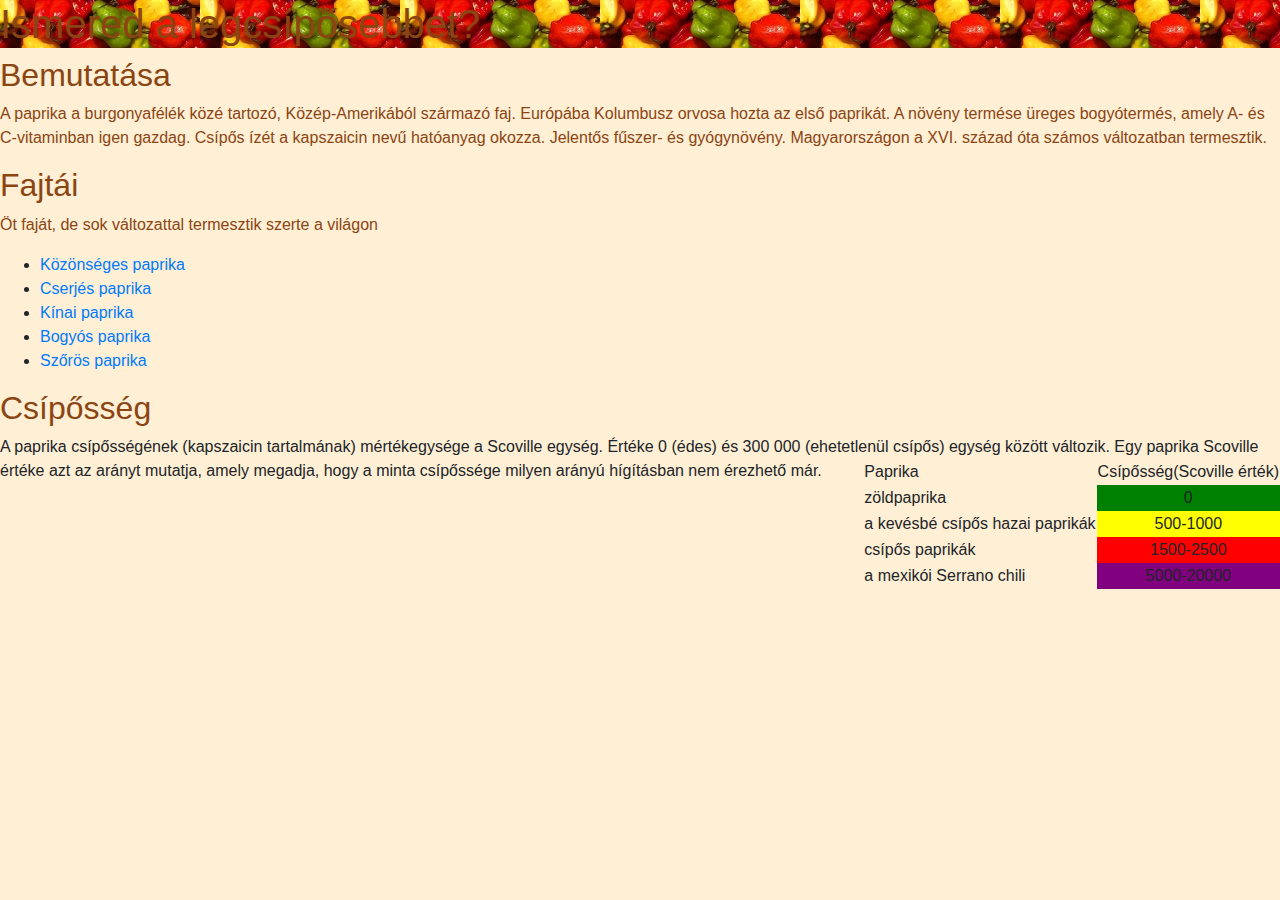
<file: index.html>
<!DOCTYPE html>
<html lang="en">
<head>
    <meta charset="UTF-8">
    <meta http-equiv="X-UA-Compatible" content="IE=edge">
    <meta name="viewport" content="width=device-width, initial-scale=1.0">
    <link rel="stylesheet" href="bootstrap.css">
    <link rel="stylesheet" href="style.css">
    <title>Paprika</title>
</head>
<body>
   <h1 style="color: saddelbrown;"> Ismered a legcsípősebbet?</h1>
    <h2> Bemutatása</h2>
    <p>A paprika a burgonyafélék közé tartozó, Közép-Amerikából származó faj. Európába Kolumbusz orvosa hozta az első paprikát. A növény termése üreges bogyótermés, amely A- és C-vitaminban igen gazdag. Csípős ízét a kapszaicin nevű hatóanyag okozza. Jelentős fűszer- és gyógynövény. Magyarországon a XVI. század óta számos változatban termesztik.</p>
    <h2>Fajtái</h2>
    <p>Öt faját, de sok változattal termesztik szerte a világon
    <ul>
        <li><a href="./MicrosoftTeams-image (1).png">Közönséges paprika</a></li>
        <li><a href="https://hu.wikipedia.org/wiki/Cserj%C3%A9s_paprika" target="_blank">Cserjés paprika</a></li>
        <li><a href="https://hu.wikipedia.org/wiki/K%C3%ADnai_paprika">Kínai paprika</a></li>
        <li><a href="https://hu.wikipedia.org/wiki/Bogy%C3%B3s_paprika">Bogyós paprika</a></li>
        <li><a href="https://hu.wikipedia.org/wiki/Sz%C5%91r%C3%B6s_paprika">Szőrös paprika</a></li>
        </ul>
        </p>
    <h2>Csípősség</h2>
    A paprika csípősségének (kapszaicin tartalmának) mértékegysége a Scoville egység. Értéke 0 (édes) és 300 000 (ehetetlenül csípős) egység között változik. Egy paprika Scoville értéke azt az arányt mutatja, amely megadja, hogy a minta csípőssége milyen arányú hígításban nem érezhető már.
    <table>
        <tr>   
            <td>Paprika</td> 
            <td>Csípősség(Scoville érték)</td> 
        </tr>  
        <tr>
            <td>zöldpaprika</td>
            <td class="zöld">0</td>
        </tr>
        <tr>
            <td>a kevésbé csípős hazai paprikák</td>
            <td class="sarga">500-1000</td>
        </tr> 
        <tr>
            <td>csípős paprikák</td>
            <td class="piros">1500-2500</td>
        </tr>
        <tr>
            <td>a mexikói Serrano chili</td>
            <td class="lila">5000-20000</td>
        </tr>  
     </table>
</body>
</html>
</file>
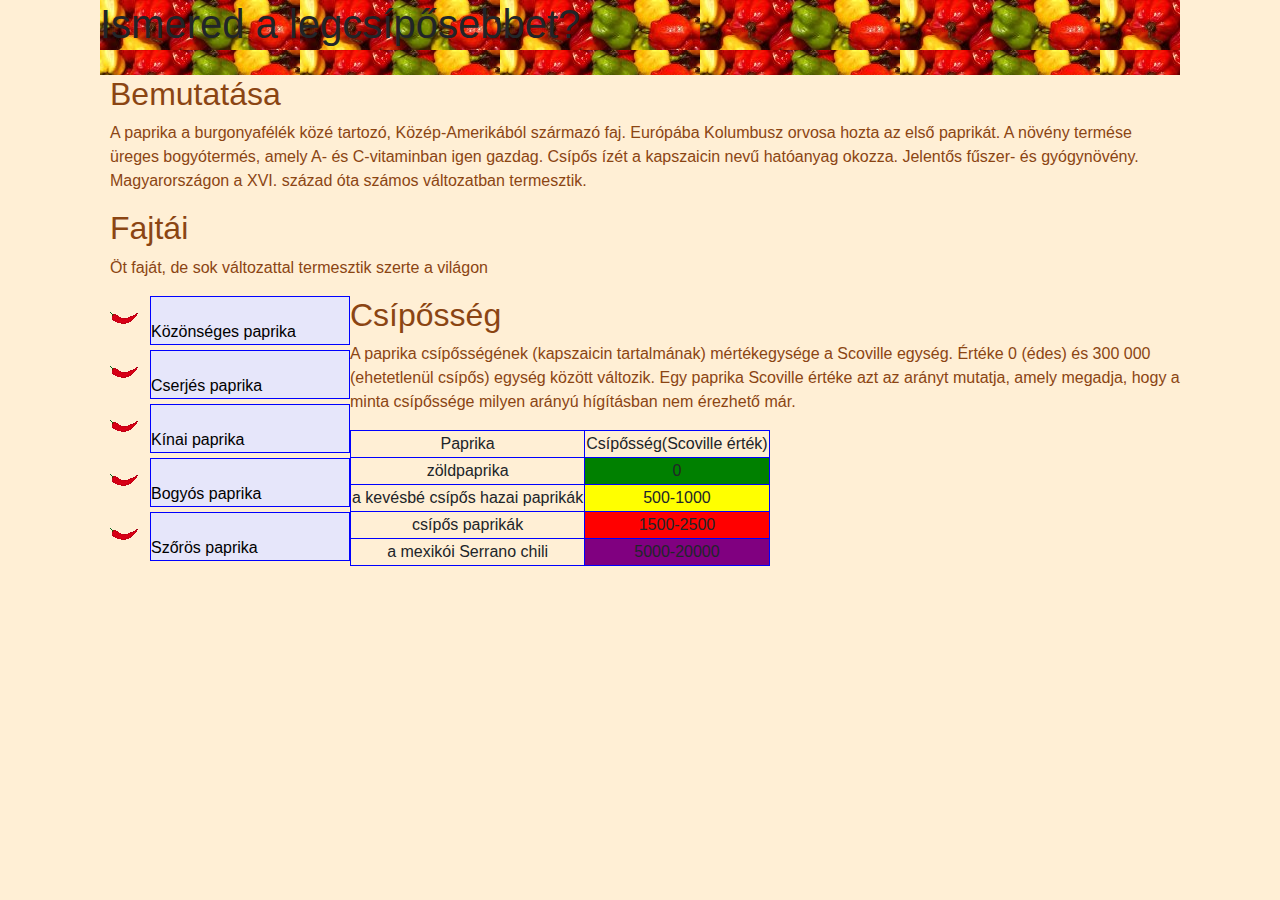
<file: paprika/index.html>
<!DOCTYPE html>
<html lang="en">
<head>
    <meta charset="UTF-8">
    <meta http-equiv="X-UA-Compatible" content="IE=edge">
    <meta name="viewport" content="width=device-width, initial-scale=1.0">
    <link rel="stylesheet" href="bootstrap.css">
    <link rel="stylesheet" href="style.css">
    <title>Paprika</title>
</head>
<body>
  <div class="fokeret" class="col-sm-6">
    <div class="fejlec" class="col-sm-6"><h1 style="color: saddelbrown;"> Ismered a legcsípősebbet?</h1></div>
        <div class="tartalom"><h2>Bemutatása</h2>
        <p>A paprika a burgonyafélék közé tartozó, Közép-Amerikából származó faj. Európába Kolumbusz orvosa hozta az első paprikát. A növény termése üreges bogyótermés, amely A- és C-vitaminban igen gazdag. Csípős ízét a kapszaicin nevű hatóanyag okozza. Jelentős fűszer- és gyógynövény. Magyarországon a XVI. század óta számos változatban termesztik.</p>
        <h2>Fajtái</h2>
        <p>Öt faját, de sok változattal termesztik szerte a világon
            <div class="menu"><ul>
            
                <li style="list-style: url(./MicrosoftTeams-image.png);"><a href="./MicrosoftTeams-image (1).png">Közönséges paprika</a></li>
                <li style="list-style: url(./MicrosoftTeams-image.png);"><a href="https://hu.wikipedia.org/wiki/Cserj%C3%A9s_paprika">Cserjés paprika</a></li>
                <li style="list-style: url(./MicrosoftTeams-image.png);"><a href="https://hu.wikipedia.org/wiki/K%C3%ADnai_paprika">Kínai paprika</a></li>
                <li style="list-style: url(./MicrosoftTeams-image.png);"><a href="https://hu.wikipedia.org/wiki/Bogy%C3%B3s_paprika">Bogyós paprika</a></li>
                <li style="list-style: url(./MicrosoftTeams-image.png);"><a href="https://hu.wikipedia.org/wiki/Sz%C5%91r%C3%B6s_paprika">Szőrös paprika</a></li>
            
            </div></ul>
            </p>
        <h2>Csípősség</h2>
            <p>A paprika csípősségének (kapszaicin tartalmának) mértékegysége a Scoville egység. Értéke 0 (édes) és 300 000 (ehetetlenül csípős) egység között változik. Egy paprika Scoville értéke azt az arányt mutatja, amely megadja, hogy a minta csípőssége milyen arányú hígításban nem érezhető már.</p>
        <table class="kozepre">
            <tr>   
                <td>Paprika</td> 
                <td>Csípősség(Scoville érték)</td> 
            </tr>  
            <tr>
                <td>zöldpaprika</td>
                <td class="zöld">0</td>
            </tr>
            <tr>
                <td>a kevésbé csípős hazai paprikák</td>
                <td class="sarga">500-1000</td>
            </tr> 
            <tr>
                <td>csípős paprikák</td>
                <td class="piros">1500-2500</td>
            </tr>
            <tr>
                <td>a mexikói Serrano chili</td>
                <td class="lila">5000-20000</td>
            </tr>  
        </table>
        </div>
    </div>
</body>
</html>
</file>
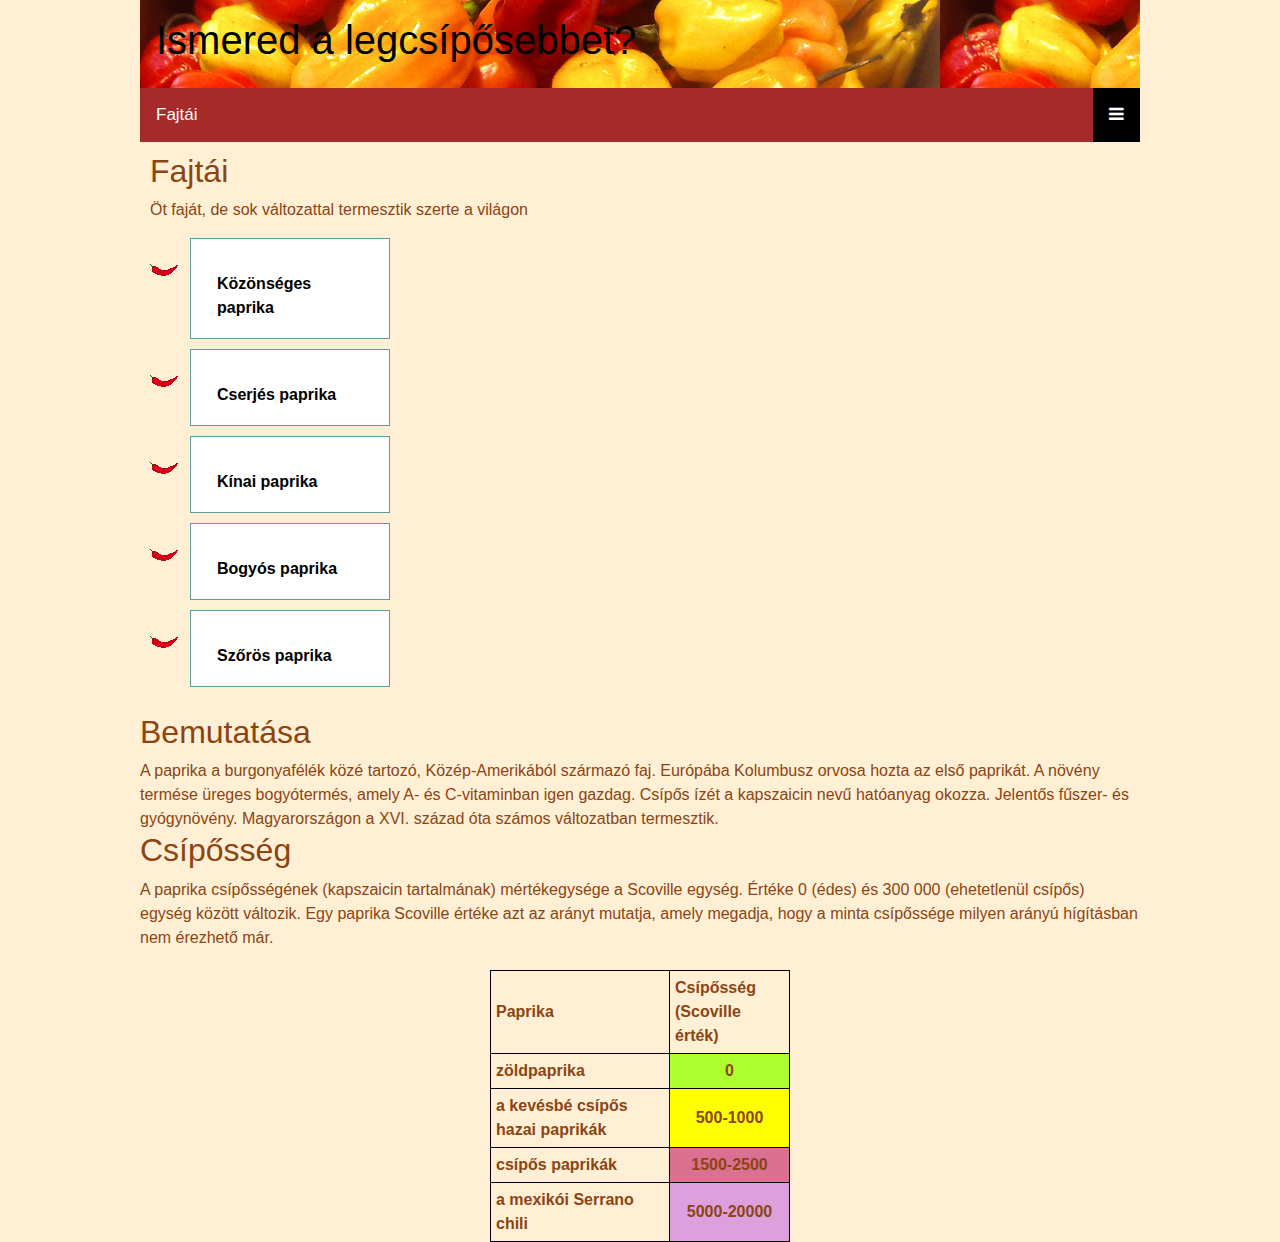
<file: paprikahamburger/index.html>
<!DOCTYPE html>
<html lang="en">
<head>
    <meta charset="UTF-8">
    <meta http-equiv="X-UA-Compatible" content="IE=edge">
    <meta name="viewport" content="width=device-width, initial-scale=1.0">
    <link rel="stylesheet" href="./css/bootstrap.css">
    <link rel="stylesheet" href="./css/style.css">
    <link rel="stylesheet" href="https://cdnjs.cloudflare.com/ajax/libs/font-awesome/4.7.0/css/font-awesome.min.css">
    <title>Paprika</title>
  </head>
<body>
    <div id="fejlec">
        <h1 style="color: black;">Ismered a legcsípősebbet?</h1>
    </div>
    <div class="topnav" id="topnav">
        <a href="#home" class="active">Fajtái</a>
        <div id="myLinks">
          <a href="./képek/sok.png" class="nav-link">Közönséges paprika</a>
          <a href="https://hu.wikipedia.org/wiki/Cserj%C3%A9s_paprika" class="nav-link">Cserjés paprika</a>
          <a href="https://hu.wikipedia.org/wiki/K%C3%ADnai_paprika" class="nav-link">Kínai paprika</a>
          <a href="https://hu.wikipedia.org/wiki/Bogy%C3%B3s_paprika" class="nav-link">Bogyós paprika</a>
          <a href="https://hu.wikipedia.org/wiki/Sz%C5%91r%C3%B6s_paprika" class="nav-link">Szőrös paprika</a>
        </div>
        <a href="javascript:void(0);" class="icon" onclick="myFunction()">
          <i class="fa fa-bars"></i>
        </a>
    </div>
<div class="">
    <div id="fokeret">        
        <div id="menu">
            <h2>Fajtái</h2>
            <p>Öt faját, de sok változattal termesztik szerte a világon</p>                                       
                    <ul>
                        <li><a href="./képek/sok.png" class="nav-link">Közönséges paprika</a></li>
                        <li><a href="https://hu.wikipedia.org/wiki/Cserj%C3%A9s_paprika" class="nav-link">Cserjés paprika</a></li>
                        <li><a href="https://hu.wikipedia.org/wiki/K%C3%ADnai_paprika" class="nav-link">Kínai paprika</a></li>
                        <li><a href="https://hu.wikipedia.org/wiki/Bogy%C3%B3s_paprika" class="nav-link">Bogyós paprika</a></li>
                        <li><a href="https://hu.wikipedia.org/wiki/Sz%C5%91r%C3%B6s_paprika" class="nav-link">Szőrös paprika</a></li>
                    </ul>
</div>                                                
        </div>
        <div id="tartalom">
            <h2>Bemutatása</h2>
            A paprika a burgonyafélék közé tartozó, Közép-Amerikából származó faj. Európába Kolumbusz orvosa hozta az első paprikát. A növény termése üreges bogyótermés, amely A- és C-vitaminban igen gazdag. Csípős ízét a kapszaicin nevű hatóanyag okozza. Jelentős fűszer- és gyógynövény. Magyarországon a XVI. század óta számos változatban termesztik.
            <h2>Csípősség</h2>
            A paprika csípősségének (kapszaicin tartalmának) mértékegysége a Scoville egység. Értéke 0 (édes) és 300 000 (ehetetlenül csípős) egység között változik. Egy paprika Scoville értéke azt az arányt mutatja, amely megadja, hogy a minta csípőssége milyen arányú hígításban nem érezhető már.

            <table>
                <tr>
                    <th>Paprika</th>
                    <th>Csípősség (Scoville érték)</th>
                </tr>
                <tr>
                    <td>zöldpaprika</td>
                    <td>0</td>
                </tr>
                <tr>
                    <td>a kevésbé csípős hazai paprikák</td>
                    <td>500-1000</td>
                </tr>
                <tr>
                    <td>csípős paprikák</td>
                    <td>1500-2500</td>
                </tr>
                <tr>
                    <td>a mexikói Serrano chili</td>
                    <td>5000-20000</td>
                </tr>
            </table>
        </div>            
    </div>
    
      
      <script>
        function myFunction() {
          var x = document.getElementById("myLinks");
          if (x.style.display === "block") {
            x.style.display = "none";
          } else {
            x.style.display = "block";
          }
        }
        </script>
</body>
</html>
</file>
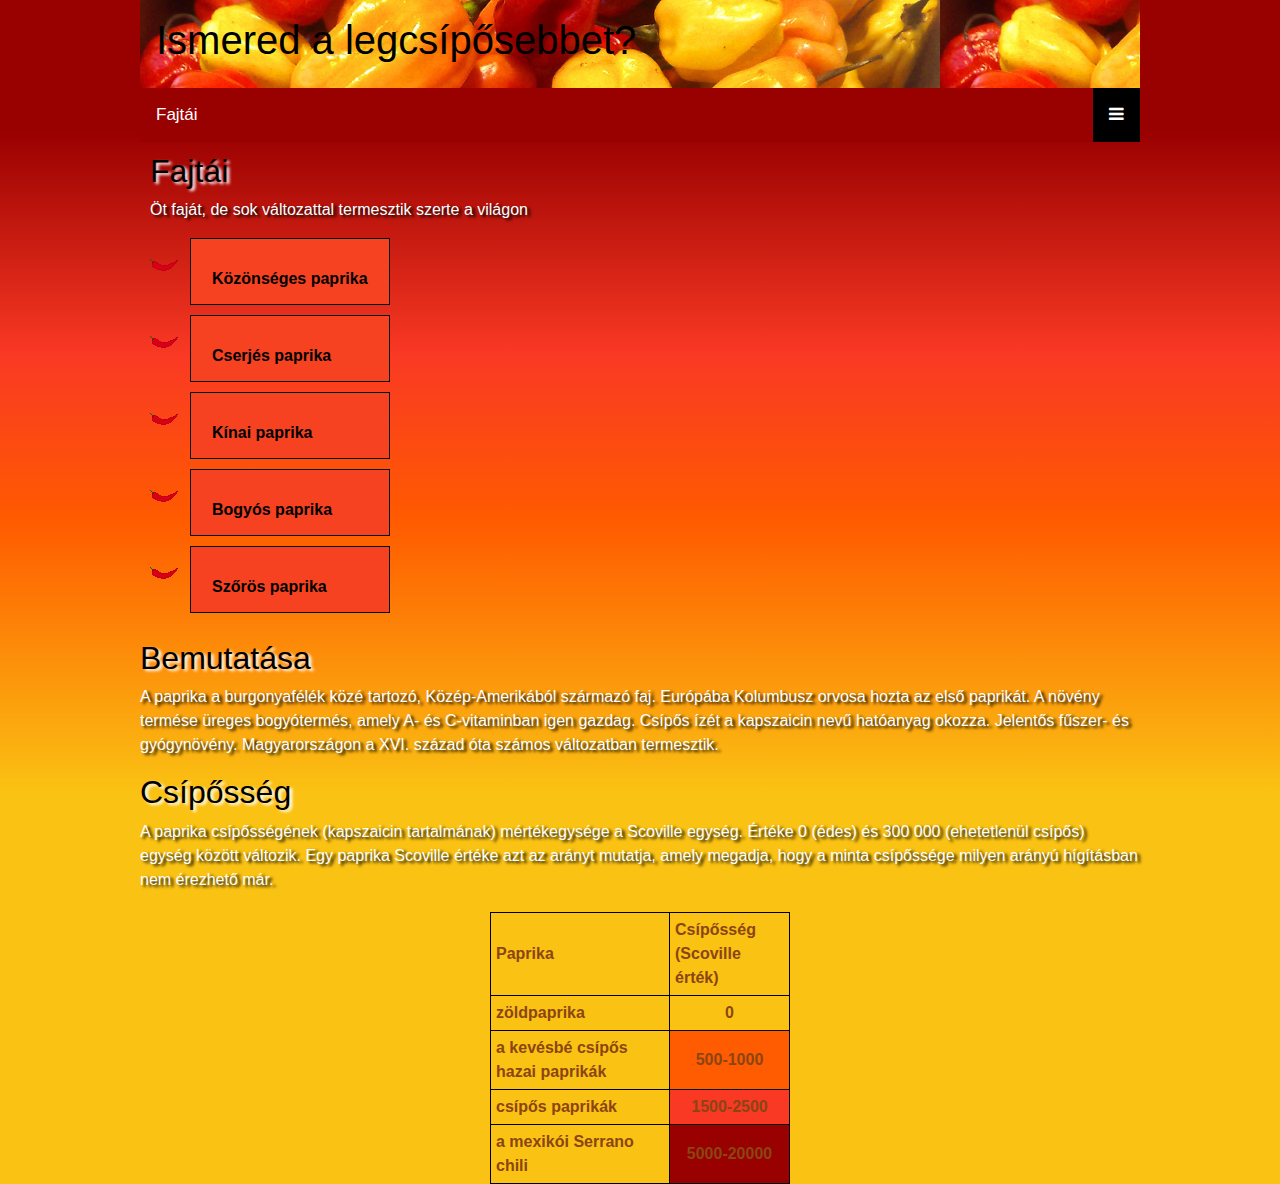
<file: szinek_paprika/index.html>
<!DOCTYPE html>
<html lang="en">
<head>
    <meta charset="UTF-8">
    <meta http-equiv="X-UA-Compatible" content="IE=edge">
    <meta name="viewport" content="width=device-width, initial-scale=1.0">
    <link rel="stylesheet" href="./css/bootstrap.css">    
    <link rel="stylesheet" href="https://cdnjs.cloudflare.com/ajax/libs/font-awesome/4.7.0/css/font-awesome.min.css">
    <link rel="stylesheet" href="./css/style.css">
   <title>Paprika</title>
  </head>
<body>
    <div id="fejlec">
        <h1 style="color: black;">Ismered a legcsípősebbet?</h1>
    </div>
    <div class="topnav" id="topnav">
        <a href="#home" class="active">Fajtái</a>
        <div id="myLinks">
          <a href="./képek/sok.png" class="nav-link">Közönséges paprika</a>
          <a href="https://hu.wikipedia.org/wiki/Cserj%C3%A9s_paprika" class="nav-link">Cserjés paprika</a>
          <a href="https://hu.wikipedia.org/wiki/K%C3%ADnai_paprika" class="nav-link">Kínai paprika</a>
          <a href="https://hu.wikipedia.org/wiki/Bogy%C3%B3s_paprika" class="nav-link">Bogyós paprika</a>
          <a href="https://hu.wikipedia.org/wiki/Sz%C5%91r%C3%B6s_paprika" class="nav-link">Szőrös paprika</a>
        </div>
        <a href="javascript:void(0);" class="icon" onclick="myFunction()">
          <i class="fa fa-bars"></i>
        </a>
    </div>
<div class="">
    <div id="fokeret">        
        <div id="menu">
            <h2>Fajtái</h2>
            <p>Öt faját, de sok változattal termesztik szerte a világon</p>                                       
                    <ul>
                        <li><a href="./képek/sok.png" class="nav-link">Közönséges paprika</a></li>
                        <li><a href="https://hu.wikipedia.org/wiki/Cserj%C3%A9s_paprika" class="nav-link">Cserjés paprika</a></li>
                        <li><a href="https://hu.wikipedia.org/wiki/K%C3%ADnai_paprika" class="nav-link">Kínai paprika</a></li>
                        <li><a href="https://hu.wikipedia.org/wiki/Bogy%C3%B3s_paprika" class="nav-link">Bogyós paprika</a></li>
                        <li><a href="https://hu.wikipedia.org/wiki/Sz%C5%91r%C3%B6s_paprika" class="nav-link">Szőrös paprika</a></li>
                    </ul>
</div>                                                
        </div>
        <div id="tartalom">
            <h2>Bemutatása</h2>
            <p>A paprika a burgonyafélék közé tartozó, Közép-Amerikából származó faj. Európába Kolumbusz orvosa hozta az első paprikát. A növény termése üreges bogyótermés, amely A- és C-vitaminban igen gazdag. Csípős ízét a kapszaicin nevű hatóanyag okozza. Jelentős fűszer- és gyógynövény. Magyarországon a XVI. század óta számos változatban termesztik.</p>
            <h2>Csípősség</h2>
            <p>A paprika csípősségének (kapszaicin tartalmának) mértékegysége a Scoville egység. Értéke 0 (édes) és 300 000 (ehetetlenül csípős) egység között változik. Egy paprika Scoville értéke azt az arányt mutatja, amely megadja, hogy a minta csípőssége milyen arányú hígításban nem érezhető már.</p>
          
            <table>
                <tr>
                    <th>Paprika</th>
                    <th>Csípősség (Scoville érték)</th>
                </tr>
                <tr>
                    <td>zöldpaprika</td>
                    <td>0</td>
                </tr>
                <tr>
                    <td>a kevésbé csípős hazai paprikák</td>
                    <td>500-1000</td>
                </tr>
                <tr>
                    <td>csípős paprikák</td>
                    <td>1500-2500</td>
                </tr>
                <tr>
                    <td>a mexikói Serrano chili</td>
                    <td>5000-20000</td>
                </tr>
            </table>
        </div>            
    </div>
    
      
      <script>
        function myFunction() {
          var x = document.getElementById("myLinks");
          if (x.style.display === "block") {
            x.style.display = "none";
          } else {
            x.style.display = "block";
          }
        }
        </script>
</body>
</html>
</file>
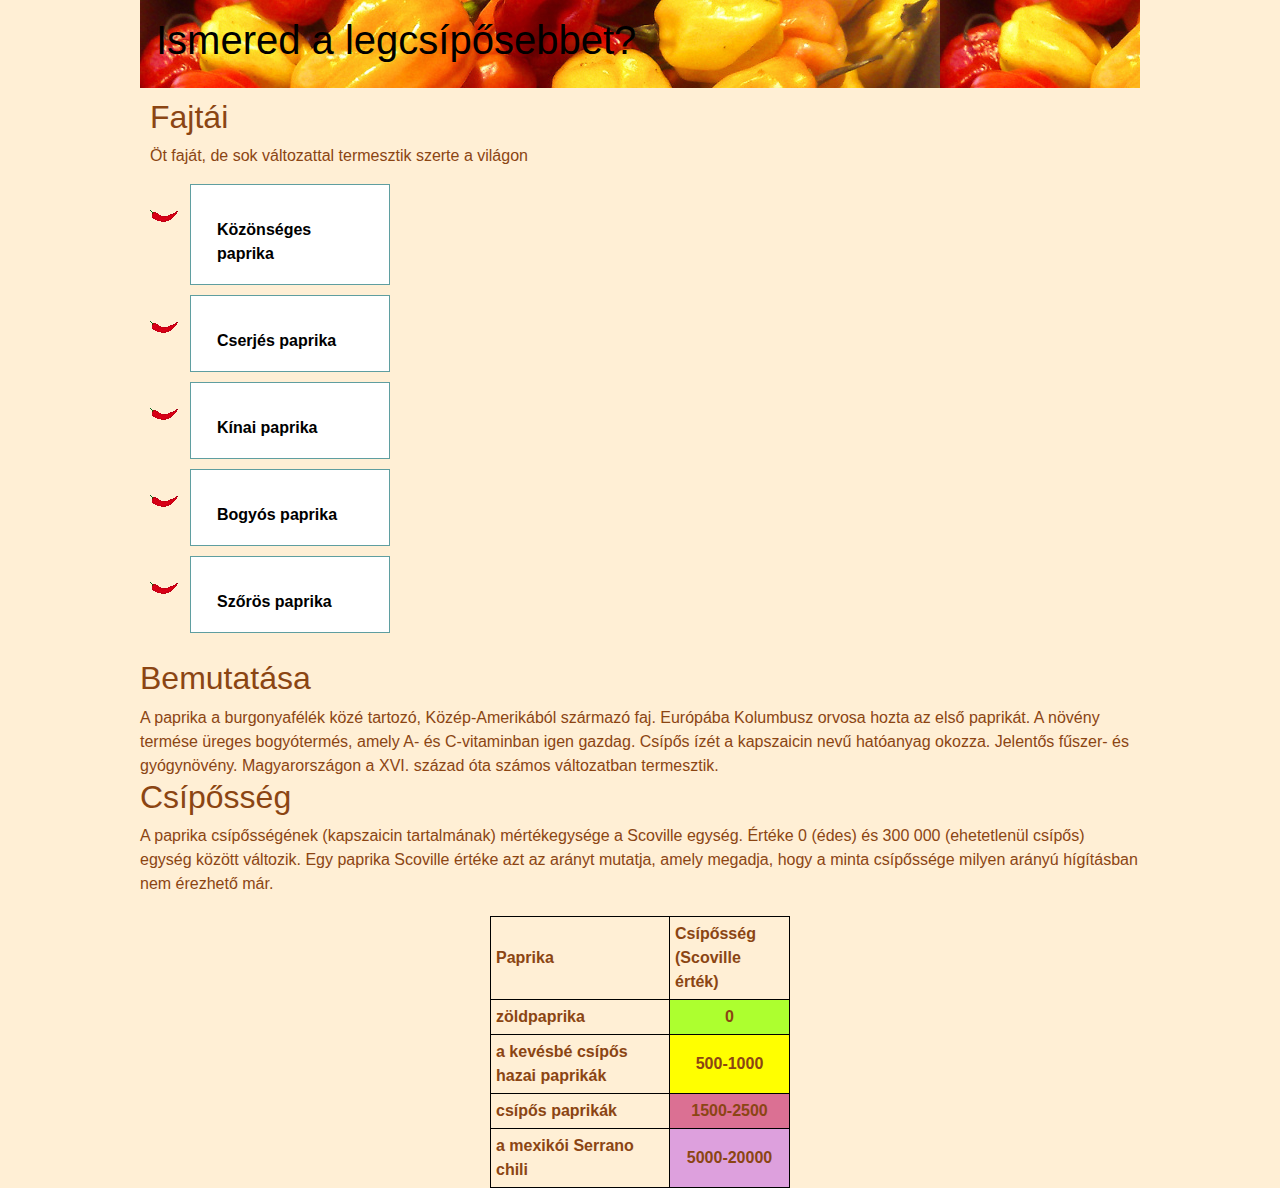
<file: paprika.1/paprika/index.html>
<!DOCTYPE html>
<html lang="en">
<head>
    <meta charset="UTF-8">
    <meta http-equiv="X-UA-Compatible" content="IE=edge">
    <meta name="viewport" content="width=device-width, initial-scale=1.0">
    <link rel="stylesheet" href="./css/bootstrap.css">
    <link rel="stylesheet" href="./css/style.css">
    <link rel="stylesheet" href="https://cdnjs.cloudflare.com/ajax/libs/font-awesome/4.7.0/css/font-awesome.min.css">
    <title>Paprika</title>
    <style>
    body {
        font-family: Arial, Helvetica, sans-serif;
      }
      
      .mobile-container {
        max-width: 480px;
        margin: auto;
        background-color: #555;
        height: 500px;
        color: white;
        border-radius: 10px;
      }
      
      .topnav {
        overflow: hidden;
        background-color: #333;
        position: relative;
      }
      
      .topnav #myLinks {
        display: none;
      }
      
      .topnav a {
        color: white;
        padding: 14px 16px;
        text-decoration: none;
        font-size: 17px;
        display: block;
      }
      
      .topnav a.icon {
        background: black;
        display: block;
        position: absolute;
        right: 0;
        top: 0;
      }
      
      .topnav a:hover {
        background-color: #ddd;
        color: black;
      }
      
      .active {
        background-color: brown;
        color: white;
      }
</style>
</head>
<body>
    <div id="fejlec">
        <h1 style="color: black;">Ismered a legcsípősebbet?</h1>
    </div>
    <div class="topnav">
        <a href="#home" class="active">Fajtái</a>
        <div id="myLinks">
          <a href="./képek/sok.png" class="nav-link">Közönséges paprika</a>
          <a href="https://hu.wikipedia.org/wiki/Cserj%C3%A9s_paprika" class="nav-link">Cserjés paprika</a>
          <a href="https://hu.wikipedia.org/wiki/K%C3%ADnai_paprika" class="nav-link">Kínai paprika</a>
          <a href="https://hu.wikipedia.org/wiki/Bogy%C3%B3s_paprika" class="nav-link">Bogyós paprika</a>
          <a href="https://hu.wikipedia.org/wiki/Sz%C5%91r%C3%B6s_paprika" class="nav-link">Szőrös paprika</a>
        </div>
        <a href="javascript:void(0);" class="icon" onclick="myFunction()">
          <i class="fa fa-bars"></i>
        </a>
      </div>
<div class="">
    <div id="fokeret">        
        <div id="menu">
            <h2>Fajtái</h2>
            <p>Öt faját, de sok változattal termesztik szerte a világon</p>                                       
                    <ul>
                        <li><a href="./képek/sok.png" class="nav-link">Közönséges paprika</a></li>
                        <li><a href="https://hu.wikipedia.org/wiki/Cserj%C3%A9s_paprika" class="nav-link">Cserjés paprika</a></li>
                        <li><a href="https://hu.wikipedia.org/wiki/K%C3%ADnai_paprika" class="nav-link">Kínai paprika</a></li>
                        <li><a href="https://hu.wikipedia.org/wiki/Bogy%C3%B3s_paprika" class="nav-link">Bogyós paprika</a></li>
                        <li><a href="https://hu.wikipedia.org/wiki/Sz%C5%91r%C3%B6s_paprika" class="nav-link">Szőrös paprika</a></li>
                    </ul>
</div>                                                
        </div>
        <div id="tartalom">
            <h2>Bemutatása</h2>
            A paprika a burgonyafélék közé tartozó, Közép-Amerikából származó faj. Európába Kolumbusz orvosa hozta az első paprikát. A növény termése üreges bogyótermés, amely A- és C-vitaminban igen gazdag. Csípős ízét a kapszaicin nevű hatóanyag okozza. Jelentős fűszer- és gyógynövény. Magyarországon a XVI. század óta számos változatban termesztik.
            <h2>Csípősség</h2>
            A paprika csípősségének (kapszaicin tartalmának) mértékegysége a Scoville egység. Értéke 0 (édes) és 300 000 (ehetetlenül csípős) egység között változik. Egy paprika Scoville értéke azt az arányt mutatja, amely megadja, hogy a minta csípőssége milyen arányú hígításban nem érezhető már.

            <table>
                <tr>
                    <th>Paprika</th>
                    <th>Csípősség (Scoville érték)</th>
                </tr>
                <tr>
                    <td>zöldpaprika</td>
                    <td>0</td>
                </tr>
                <tr>
                    <td>a kevésbé csípős hazai paprikák</td>
                    <td>500-1000</td>
                </tr>
                <tr>
                    <td>csípős paprikák</td>
                    <td>1500-2500</td>
                </tr>
                <tr>
                    <td>a mexikói Serrano chili</td>
                    <td>5000-20000</td>
                </tr>
            </table>
        </div>            
    </div>
    
      
      <script>
        function myFunction() {
          var x = document.getElementById("myLinks");
          if (x.style.display === "block") {
            x.style.display = "none";
          } else {
            x.style.display = "block";
          }
        }
        </script>
</body>
</html>
</file>
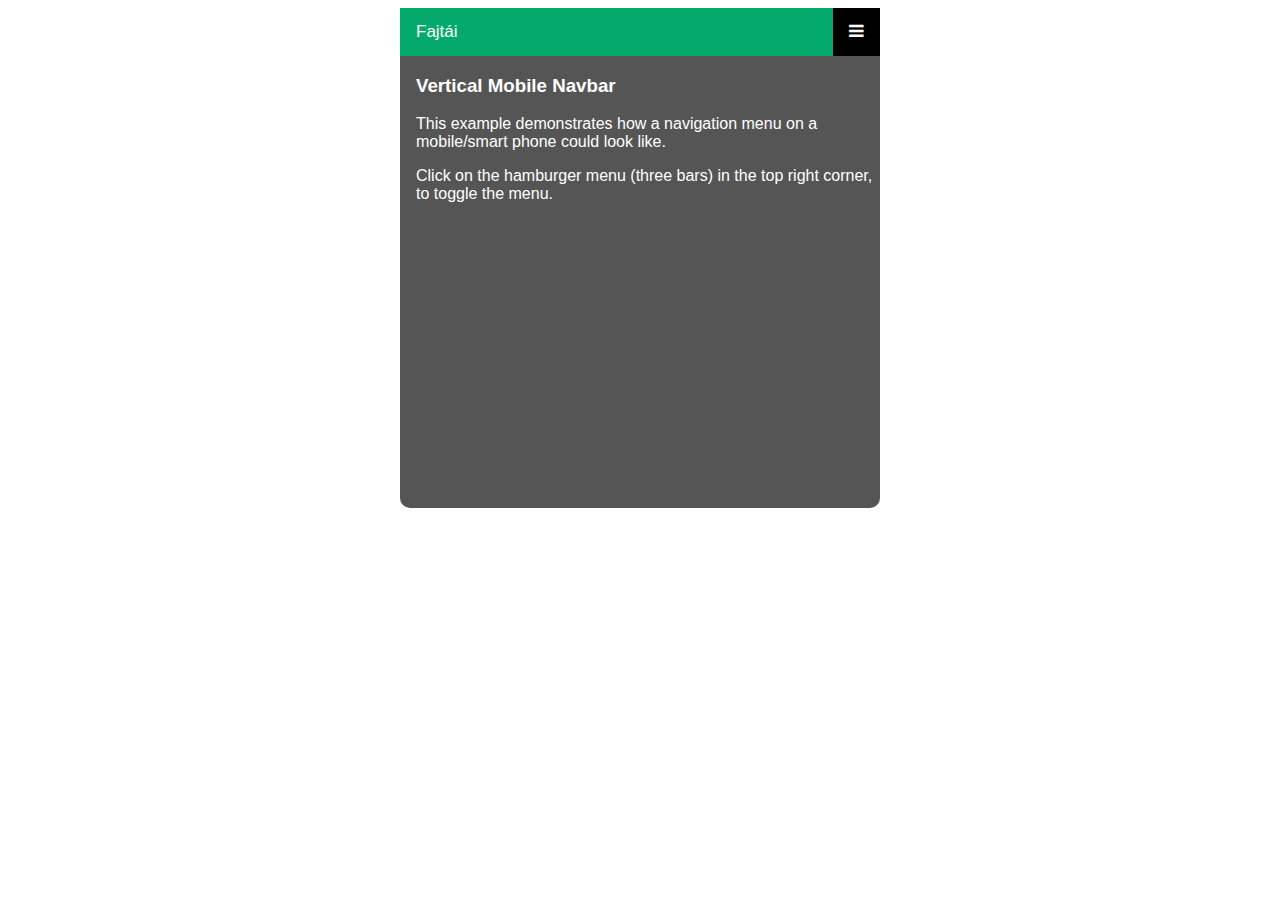
<file: hamburgermenu.html>
<!DOCTYPE html>
<html>
<head>
<meta name="viewport" content="width=device-width, initial-scale=1">
<link rel="stylesheet" href="https://cdnjs.cloudflare.com/ajax/libs/font-awesome/4.7.0/css/font-awesome.min.css">
<style>
body {
  font-family: Arial, Helvetica, sans-serif;
}

.mobile-container {
  max-width: 480px;
  margin: auto;
  background-color: #555;
  height: 500px;
  color: white;
  border-radius: 10px;
}

.topnav {
  overflow: hidden;
  background-color: #333;
  position: relative;
}

.topnav #myLinks {
  display: none;
}

.topnav a {
  color: white;
  padding: 14px 16px;
  text-decoration: none;
  font-size: 17px;
  display: block;
}

.topnav a.icon {
  background: black;
  display: block;
  position: absolute;
  right: 0;
  top: 0;
}

.topnav a:hover {
  background-color: #ddd;
  color: black;
}

.active {
  background-color: #04AA6D;
  color: white;
}
</style>
</head>
<body>

<!-- Simulate a smartphone / tablet -->
<div class="mobile-container">

<!-- Top Navigation Menu -->
<div class="topnav">
  <a href="#home" class="active">Fajtái</a>
  <div id="myLinks">
    <a href="./képek/sok.png" class="nav-link">Közönséges paprika</a>
    <a href="https://hu.wikipedia.org/wiki/Cserj%C3%A9s_paprika" class="nav-link">Cserjés paprika</a>
    <a href="https://hu.wikipedia.org/wiki/K%C3%ADnai_paprika" class="nav-link">Kínai paprika</a>
    <a href="https://hu.wikipedia.org/wiki/Bogy%C3%B3s_paprika" class="nav-link">Bogyós paprika</a>
    <a href="https://hu.wikipedia.org/wiki/Sz%C5%91r%C3%B6s_paprika" class="nav-link">Szőrös paprika</a>
  </div>
  <a href="javascript:void(0);" class="icon" onclick="myFunction()">
    <i class="fa fa-bars"></i>
  </a>
</div>

<div style="padding-left:16px">
  <h3>Vertical Mobile Navbar</h3>
  <p>This example demonstrates how a navigation menu on a mobile/smart phone could look like.</p>
  <p>Click on the hamburger menu (three bars) in the top right corner, to toggle the menu.</p>
</div>

<!-- End smartphone / tablet look -->
</div>

<script>
function myFunction() {
  var x = document.getElementById("myLinks");
  if (x.style.display === "block") {
    x.style.display = "none";
  } else {
    x.style.display = "block";
  }
}
</script>

</body>
</html>
</file>
<file: style.css>
body{
    background-color: papayawhip;
}
h1,p,h2{
    color: saddlebrown;
}
.zöld{
    background-color: green;
    text-align: center;
}
.piros{
    background-color: red;
    text-align: center;
}
.lila{
    background-color: purple;
    text-align: center;
}
.sarga{
    background-color: yellow;
    text-align: center;
}
table{
    width: 300px blue;
    border: 1px blue;
}
h1{
    background-image:url(./MicrosoftTeams-image\ \(2\).png);
}
table{
    float:right;
}
</file>
<file: paprika/style.css>
body{
    background-color: papayawhip;
    
}
p,h2{
    color: saddlebrown;
    
}
.zöld{
    background-color: green;
    text-align: center;
}
.piros{
    background-color: red;
    text-align: center;
}
.lila{
    background-color: purple;
    text-align: center;
}
.sarga{
    background-color: yellow;
    text-align: center;
}
table,tr,td{
    width: 300px blue;
    border: 1px outset blue;
    text-align: center;
}
.fejlec{
    background-image:url(./MicrosoftTeams-image\ \(2\).png);
    height: 75px;
}
li{
    width: 200px;
    border: 1px solid blue;
    background-color: lavender;
    margin-bottom: 5px;
    
}
a:link{
    color: black;
    background-color: transparent;
    text-decoration:none;
}
a:hover{
    color:red

}
.fokeret{
    margin-left: 100px;
    margin-right:100px;
}
.menu{
    float:left;
}
.tartalom{
    align-content: center;
    margin-left: 10px;
}
</file>
<file: paprikahamburger/css/style.css>
body {
    background-color: papayawhip;
    color: saddlebrown;
    max-width: 1000px;
    margin: auto;
}

#fejlec {
    background-image: url("../képek/sok.png");
    background-size: auto;
    padding: 1rem;
}

#fokeret {
    display: flex;
    flex-direction: row;
    gap: 3rem;
    padding: 10px;
}

@media screen and (max-width: 1000px) {
    #fokeret {
        flex-wrap: wrap;
    }
    
    #menu {
        margin: auto;
        width: 100%;
    }

    #menu ul {
        text-align: center;
    }

    #menu ul li {
        display: inline-block;
    }
} 


#menu ul li {
    list-style-image: url("../képek/MicrosoftTeams-image.png");
    background-color: white;
    border: 1px solid cadetblue;
    padding: 10px;
    font-weight: bold;
    width: 200px;
    margin-bottom: 10px;
}

#menu ul li a {
    text-decoration: none;
    color: #000;
}

table {
    width: 300px;
    margin: 20px auto auto auto;
    border-collapse: collapse;
}

table, th, tr, td {
    border: 1px solid black;    
    font-weight: bold;
    padding: 5px;
}

table td:nth-child(2) {
    width: 120px;
    text-align: center;
}

table tr:nth-child(2) td:nth-child(2) {
    background-color: greenyellow;
}

table tr:nth-child(3) td:nth-child(2) {
    background-color: yellow;
}

table tr:nth-child(4) td:nth-child(2) {
    background-color: palevioletred;
}

table tr:nth-child(5) td:nth-child(2) {
    background-color: plum; 
}

@media only screen and (max-width: 768px){

    #menu{

        display: none;

    }
    

}

@media only screen and (min-width:769px ){

    #topnav {

        visibility: visible;

    }



}

body {
    font-family: Arial, Helvetica, sans-serif;
  }
  
  .mobile-container {
    max-width: 480px;
    margin: auto;
    background-color: #555;
    height: 500px;
    color: white;
    border-radius: 10px;
  }
  
  .topnav {
    overflow: hidden;
    background-color: #333;
    position: relative;
  }
  
  .topnav #myLinks {
    display: none;
  }
  
  .topnav a {
    color: white;
    padding: 14px 16px;
    text-decoration: none;
    font-size: 17px;
    display: block;
  }
  
  .topnav a.icon {
    background: black;
    display: block;
    position: absolute;
    right: 0;
    top: 0;
  }
  
  .topnav a:hover {
    background-color: #ddd;
    color: black;
  }
  
  .active {
    background-color: brown;
    color: white;
  }
</file>
<file: szinek_paprika/css/style.css>
body {
    background-color: papayawhip;
    color: #8b4513;
    max-width: 1000px;
    margin: auto;
    background: rgb(153,0,0);
background: linear-gradient(180deg, rgba(153,0,0,1) 11%, rgba(250,57,36,1) 30%, rgba(255,91,0,1) 44%, rgba(250,194,19,1) 67%);
}

#fejlec {
    background-image: url("../képek/sok.png");
    background-size: auto;
    padding: 1rem;
}

#fokeret {
    display: flex;
    flex-direction: row;
    gap: 3rem;
    padding: 10px;
}

@media screen and (max-width: 1000px) {
    #fokeret {
        flex-wrap: wrap;
    }
    
    #menu {
        margin: auto;
        width: 100%;
    }

    #menu ul {
        text-align: center;
    }

    #menu ul li {
        display: inline-block;
    }
} 


#menu ul li {
    list-style-image: url("../képek/MicrosoftTeams-image.png");
    background-color: rgb(247, 66, 34);
    border: 1px solid black;
    padding: 5px;
    font-weight: bold;
    width: 200px;
    margin-bottom: 10px;
}

#menu ul li a {
    text-decoration: none;
    color: #000;
}

table {
    width: 300px;
    margin: 20px auto auto auto;
    border-collapse: collapse;
}

table, th, tr, td {
    border: 1px solid black;    
    font-weight: bold;
    padding: 5px;
}

table td:nth-child(2) {
    width: 120px;
    text-align: center;
}

table tr:nth-child(2) td:nth-child(2) {
    background-color: #fac213;
}

table tr:nth-child(3) td:nth-child(2) {
    background-color: #ff5b00;
}

table tr:nth-child(4) td:nth-child(2) {
    background-color: #fa3924;
}

table tr:nth-child(5) td:nth-child(2) {
    background-color: #990000; 
}

@media only screen and (max-width: 768px){

    #menu{

        display: none;

    }
    

}

@media only screen and (min-width:769px ){

    #topnav {

        visibility: visible;

    }



}

body {
    font-family: Arial, Helvetica, sans-serif;
  }
  
  .mobile-container {
    max-width: 480px;
    margin: auto;
    background-color: #555;
    height: 500px;
    color: white;
    border-radius: 10px;
  }
  
  .topnav {
    overflow: hidden;
    background-color: #333;
    position: relative;
  }
  
  .topnav #myLinks {
    display: none;
  }
  
  .topnav a {
    color: white;
    padding: 14px 16px;
    text-decoration: none;
    font-size: 17px;
    display: block;
  }
  
  .topnav a.icon {
    background: black;
    display: block;
    position: absolute;
    right: 0;
    top: 0;
  }
  
  .topnav a:hover {
    background-color: #ddd;
    color: black;
  }
  
  .active {
    background-color: #990000;
    color: white;
  }
h2{
      color:#000;
      text-shadow: 3px 2px 3px #FFFFFF;
  }
p{
    color: white;
    text-shadow: 3px 2px 3px #000000;
}
</file>
<file: paprika.1/paprika/css/style.css>
body {
    background-color: papayawhip;
    color: saddlebrown;
    max-width: 1000px;
    margin: auto;
}

#fejlec {
    background-image: url("../képek/sok.png");
    background-size: auto;
    padding: 1rem;
}

#fokeret {
    display: flex;
    flex-direction: row;
    gap: 3rem;
    padding: 10px;
}

@media screen and (max-width: 1000px) {
    #fokeret {
        flex-wrap: wrap;
    }
    
    #menu {
        margin: auto;
        width: 100%;
    }

    #menu ul {
        text-align: center;
    }

    #menu ul li {
        display: inline-block;
    }
} 


#menu ul li {
    list-style-image: url("../képek/MicrosoftTeams-image.png");
    background-color: white;
    border: 1px solid cadetblue;
    padding: 10px;
    font-weight: bold;
    width: 200px;
    margin-bottom: 10px;
}

#menu ul li a {
    text-decoration: none;
    color: #000;
}

table {
    width: 300px;
    margin: 20px auto auto auto;
    border-collapse: collapse;
}

table, th, tr, td {
    border: 1px solid black;    
    font-weight: bold;
    padding: 5px;
}

table td:nth-child(2) {
    width: 120px;
    text-align: center;
}

table tr:nth-child(2) td:nth-child(2) {
    background-color: greenyellow;
}

table tr:nth-child(3) td:nth-child(2) {
    background-color: yellow;
}

table tr:nth-child(4) td:nth-child(2) {
    background-color: palevioletred;
}

table tr:nth-child(5) td:nth-child(2) {
    background-color: plum; 
}
.topnav{
    display: none;
}
</file>
